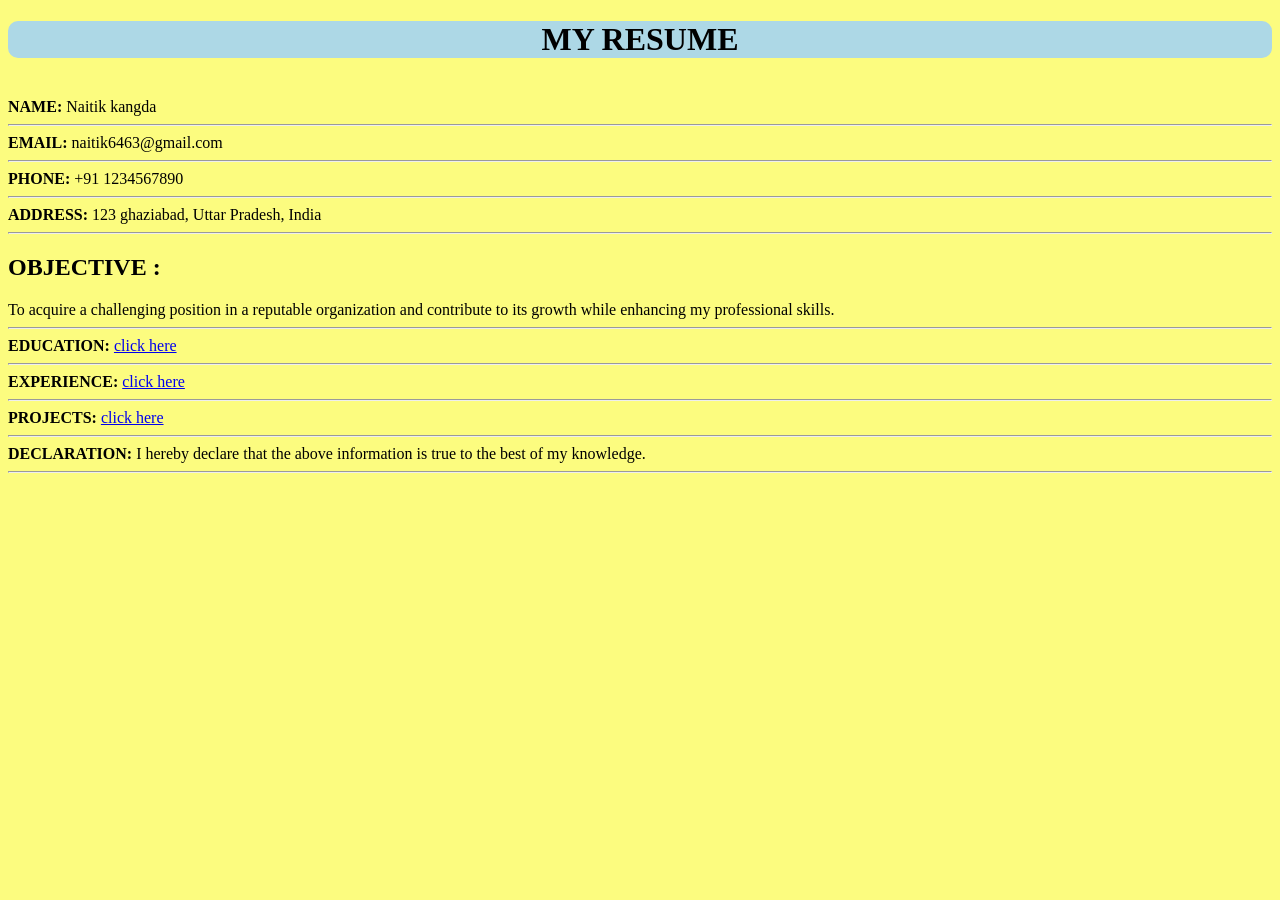
<file: index.html>
<!DOCTYPE html>
<html lang="en">

<head>
    <meta charset="UTF-8">
    <meta name="viewport" content="width=device-width, initial-scale=1.0">
    <title>Resume</title>
    <link rel="stylesheet" href="style.css">
</head>
<body>
    <h1>MY RESUME</h1>
    <br>
    <strong>NAME:</strong> Naitik kangda
    <hr>
    <strong>EMAIL:</strong> naitik6463@gmail.com
    <hr>
    <strong>PHONE:</strong> +91 1234567890
    <hr>
    <strong>ADDRESS:</strong> 123 ghaziabad, Uttar Pradesh, India
    <hr>
    <h2>OBJECTIVE :</h2>
    To acquire a challenging position in a reputable organization and contribute to its growth while enhancing my
        professional skills.
    <hr>
    <strong>EDUCATION:</strong> <a href="education.html" target="_blank">click here</a>
    <hr>
    <strong>EXPERIENCE:</strong> <a href="experience.html" target="_blank">click here</a>
    <hr>
    <strong>PROJECTS:</strong> <a href="projects.html" target="_blank">click here</a>
    <hr>
    <strong>DECLARATION:</strong> I hereby declare that the above information is true to the best of my
            knowledge.
    <hr>
</body>

</html>
</file>
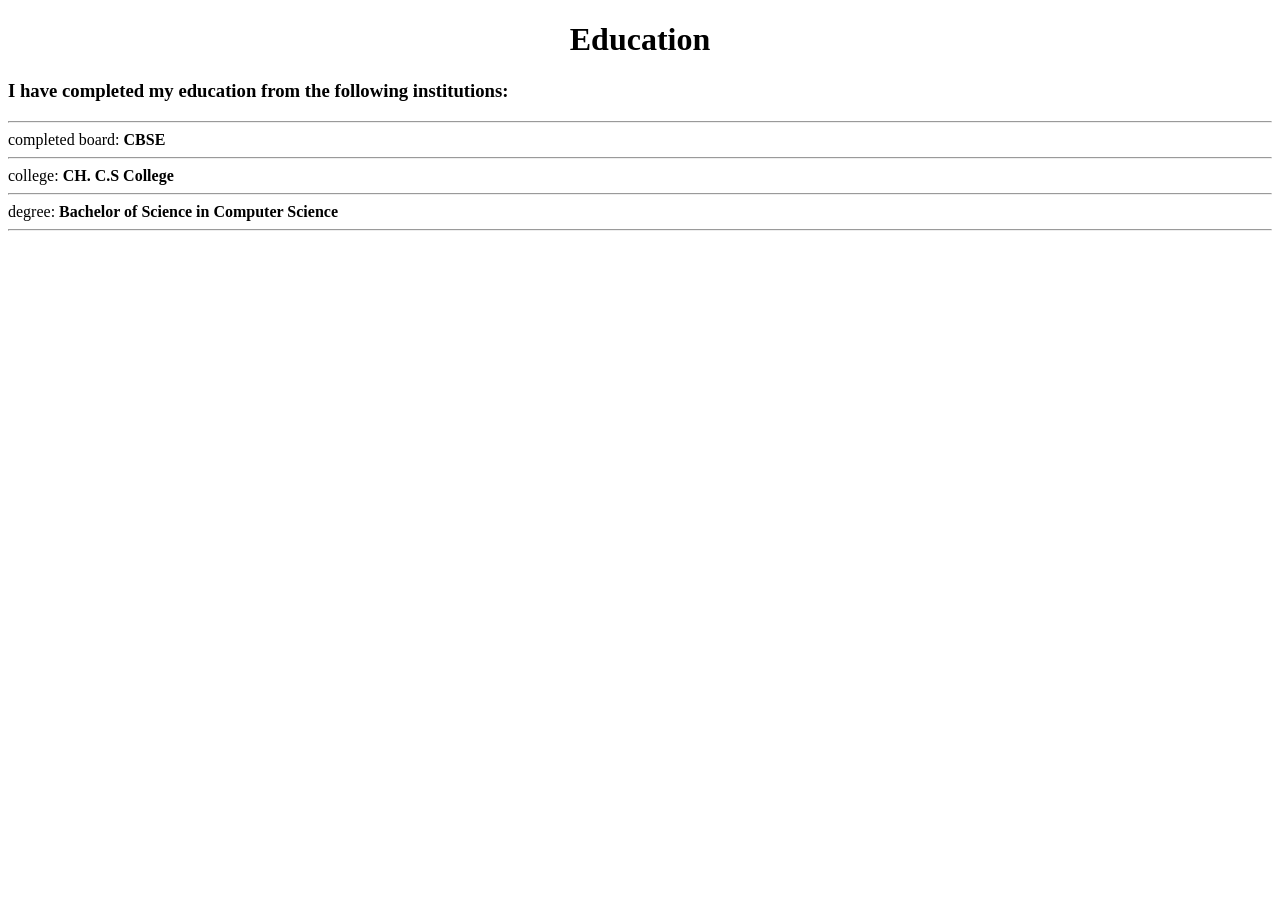
<file: education.html>
<!DOCTYPE html>
<html lang="en">
<head>
    <meta charset="UTF-8">
    <meta name="viewport" content="width=device-width, initial-scale=1.0">
    <title>Document</title>
</head>
<body>
    <b><h1 align="center">Education</h1></b>
     <H3>I have completed my education from the following institutions:</H3><hr>
    completed board: <b>CBSE</b><hr>
    college: <b>CH. C.S College</b><hr>
    degree: <b>Bachelor of Science in Computer Science</b><hr>


</body>
</html>
</file>
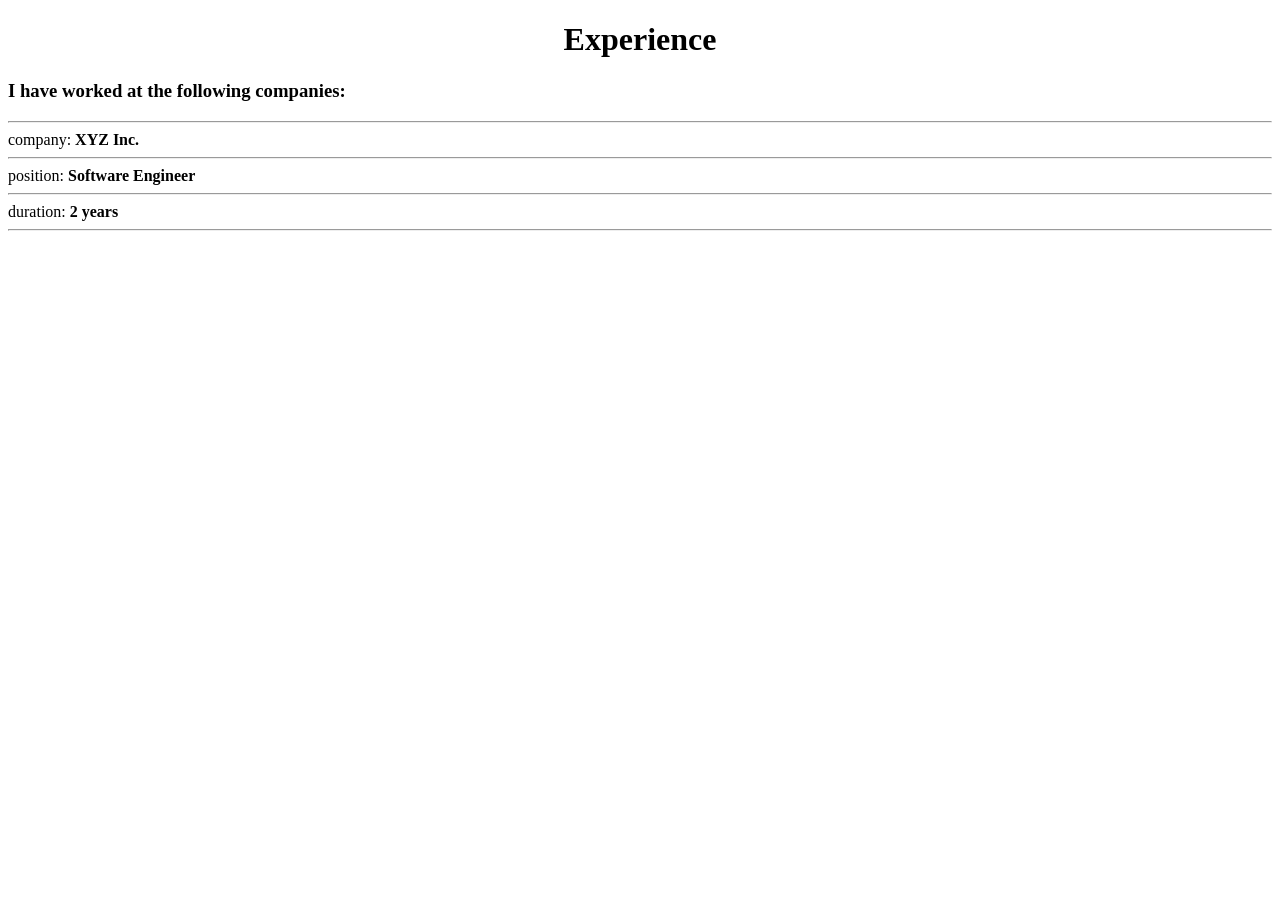
<file: experience.html>
<!DOCTYPE html>
<html lang="en">
<head>
    <meta charset="UTF-8">
    <meta name="viewport" content="width=device-width, initial-scale=1.0">
    <title>Document</title>
</head>
<body>
    <b><h1 align="center">Experience</h1></b>
    <h3>I have worked at the following companies:</h3><hr>
    company: <b>XYZ Inc.</b><hr>
    position: <b>Software Engineer</b><hr>
    duration: <b>2 years</b><hr>
</body>
</html>
</file>
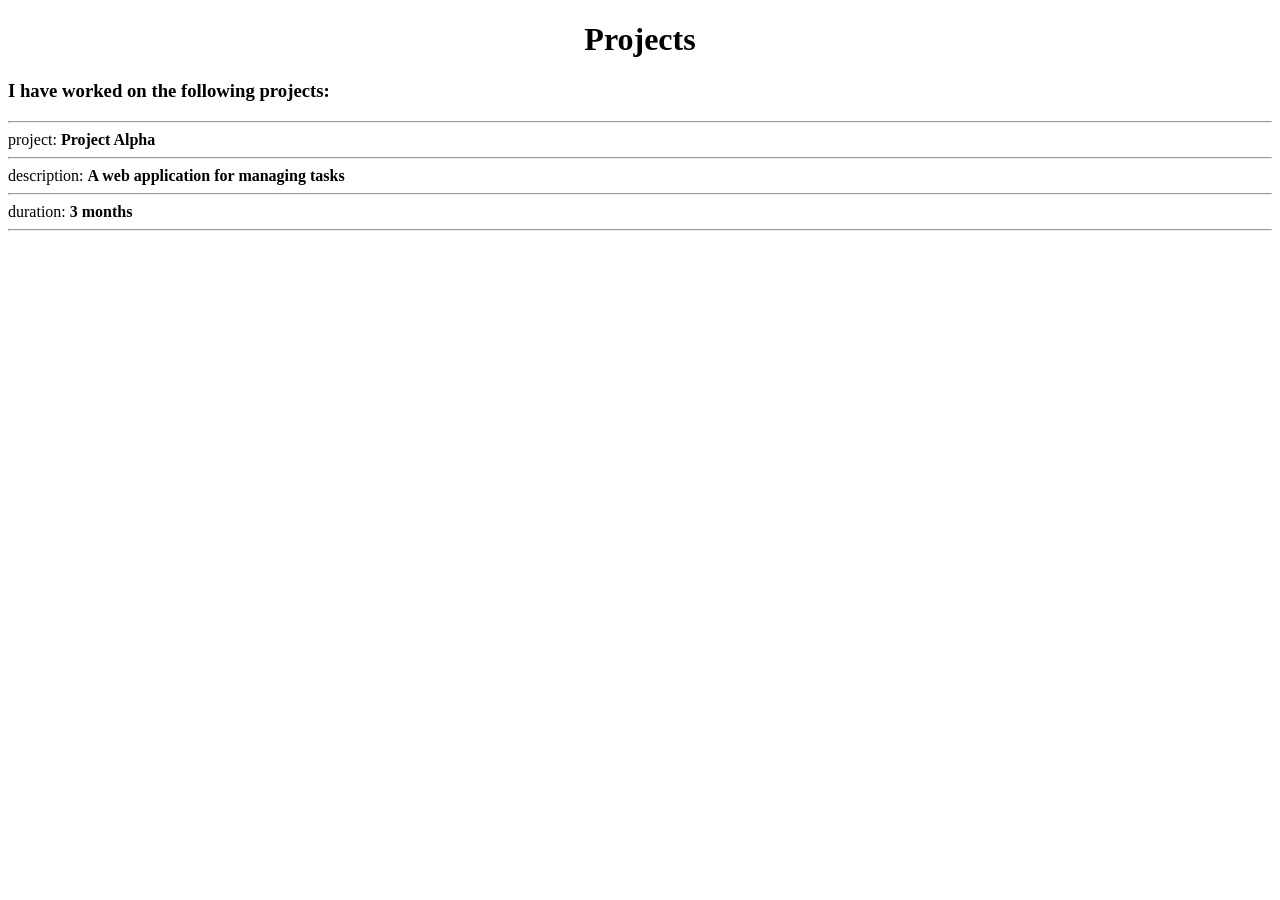
<file: projects.html>
<!DOCTYPE html>
<html lang="en">
<head>
    <meta charset="UTF-8">
    <meta name="viewport" content="width=device-width, initial-scale=1.0">
    <title>Projects</title>
</head>
<body>
    <b><h1 align="center">Projects</h1></b>
    <h3>I have worked on the following projects:</h3><hr>
    project: <b>Project Alpha</b><hr>
    description: <b>A web application for managing tasks</b><hr>
    duration: <b>3 months</b><hr>
</body>
</html>
</file>
<file: style.css>
h1 {
    text-align: center;
    background-color: lightblue;
    border-radius: 10px;
    text-align: center;
}
body {
    background-color: rgb(252, 252, 127);
}
</file>
